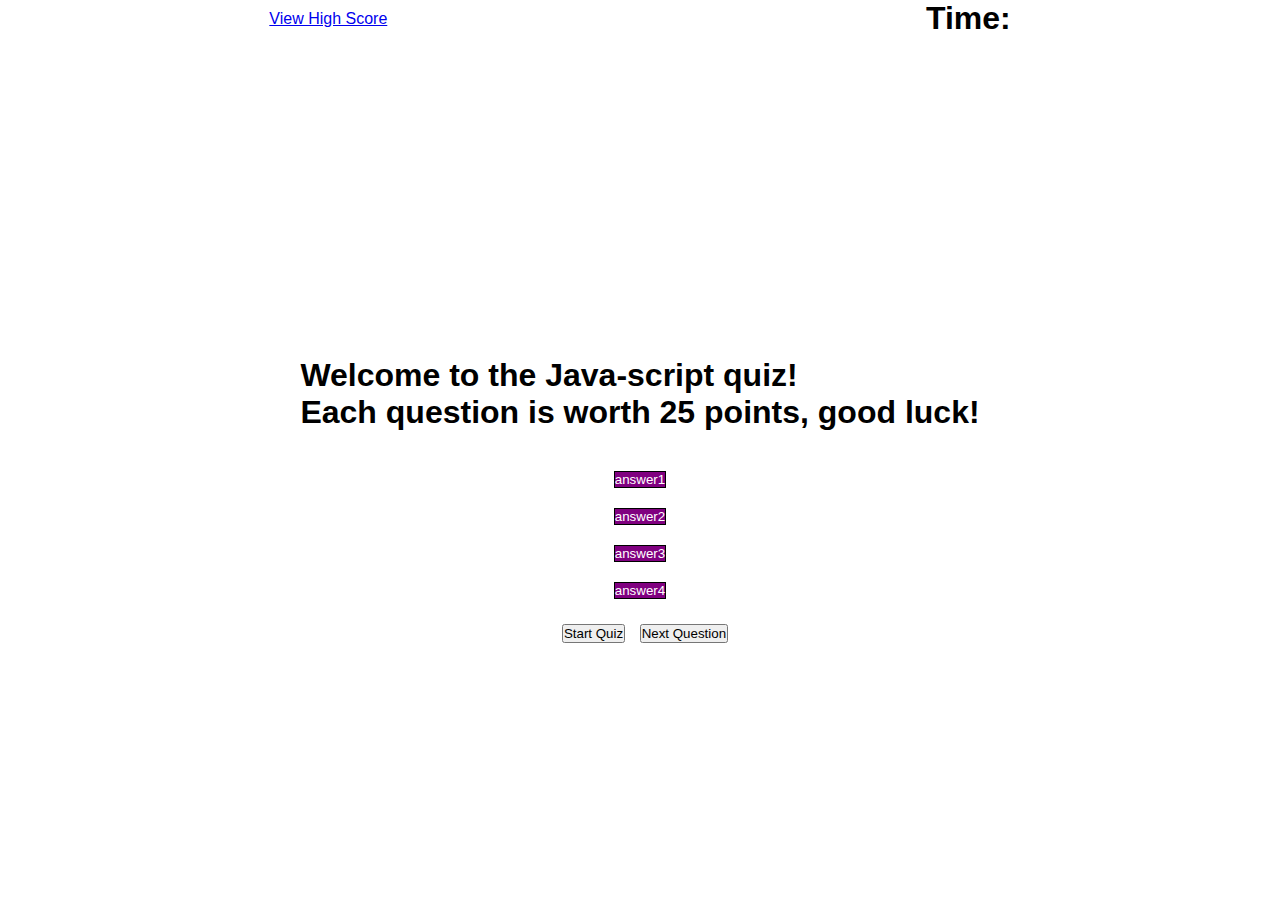
<file: index.html>
<!DOCTYPE html>
<html lang="en">
<head>
    <meta charset="UTF-8">
    <meta http-equiv="X-UA-Compatible" content="IE=edge">
    <meta name="viewport" content="width=device-width, initial-scale=1.0">
    <title>Programming-quiz</title>
    <link rel="stylesheet" href="./assets/css/style.css"/>
</head>
<body>
    <header>
       <div class="header-box">
       
            <a href="#">View High Score</a>

            <h1 class="time">Time:</h1>
        
        </div>
   
    </header>

    <main class="main-content">

        <h1 id="main-header" class="questions">Welcome to the Java-script quiz! <br/>Each question is worth 25 points, good luck!</h1>

        <section id="answers" class="answer-btns">
            <button class="button">answer1</button>
            <button class="button">answer2</button>
            <button class="button">answer3</button>
            <button class="button">answer4</button>
        </section>
        

        <div>
            <button id="start-button" class="btn-margin btn start-btn" type="button">Start Quiz</button>

            <button id="next-btn" class="btn-margin next next-btn">Next Question</button>

        </div>
    
    </main>

    <script src="./assets/js/script.js"></script>
    
</body>
</html>
</file>
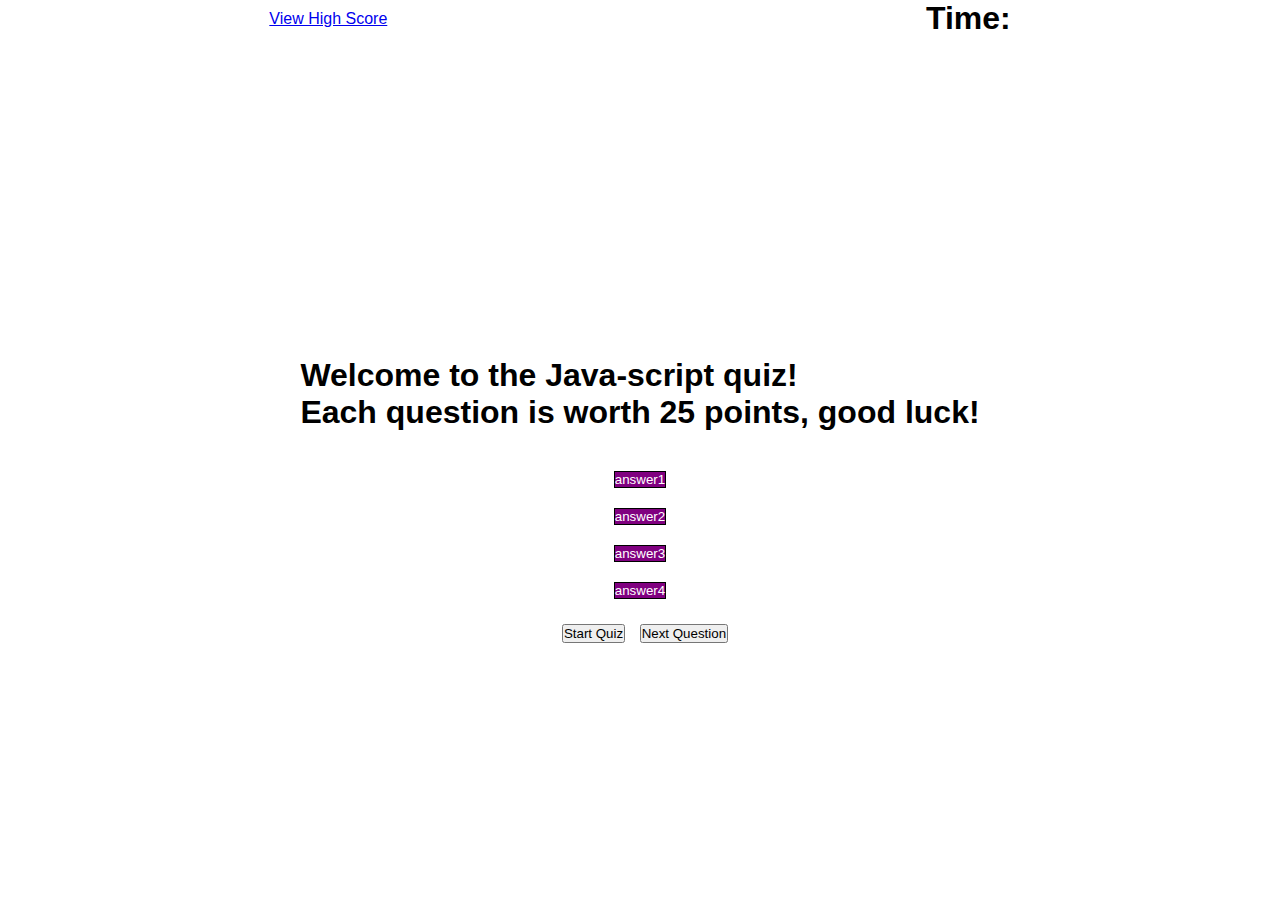
<file: assets/index.html>
<!DOCTYPE html>
<html lang="en">
<head>
    <meta charset="UTF-8">
    <meta http-equiv="X-UA-Compatible" content="IE=edge">
    <meta name="viewport" content="width=device-width, initial-scale=1.0">
    <title>Programming-quiz</title>
    <link rel="stylesheet" href="../assets/css/style.css"/>
</head>
<body>
    <header>
       <div class="header-box">
       
            <a href="#">View High Score</a>

            <h1 class="time">Time:</h1>
        
        </div>
   
    </header>

    <main class="main-content">

        <h1 id="main-header" class="questions">Welcome to the Java-script quiz! <br/>Each question is worth 25 points, good luck!</h1>

        <section id="answers" class="answer-btns">
            <button class="button">answer1</button>
            <button class="button">answer2</button>
            <button class="button">answer3</button>
            <button class="button">answer4</button>
        </section>
        

        <div>
            <button id="start-button" class="btn-margin btn start-btn" type="button">Start Quiz</button>

            <button id="next-btn" class="btn-margin next next-btn">Next Question</button>

        </div>
    
    </main>

    <script src="../assets/js/script.js"></script>
    
</body>
</html>
</file>
<file: assets/css/style.css>
* {
    margin: 0;
    padding: 0;
    box-sizing: border-box;
    font-family: Arial, Helvetica, sans-serif;
 }

.header-box {
    display: flex;
    flex-direction: row;
    flex-wrap: wrap;
    align-content: space-around;
    justify-content: space-around;
    align-items: center;
    
}

.main-content {
    padding-top: 25%;
    display: flex;
    flex-direction: column;
    flex-wrap: nowrap;
    align-content: space-around;
    justify-content: space-around;
    align-items: center;
}

.questions {
    margin-bottom: 30px;
}

.answer-btns {
    display: flex;
    flex-wrap: nowrap;
    flex-direction: column;
    align-content: space-around;
    justify-content: space-evenly;
    align-items: center;
}

.button {
    background-color: purple;
    color: white;
    margin: 10px;
    border: 1px solid black;
}

.button:hover {
    background-color: red;
    color: black;
}

.btn-margin {
    margin-top: 15px;
    margin-left: 10px;
}
.hide {
    display: none;
}
</file>
